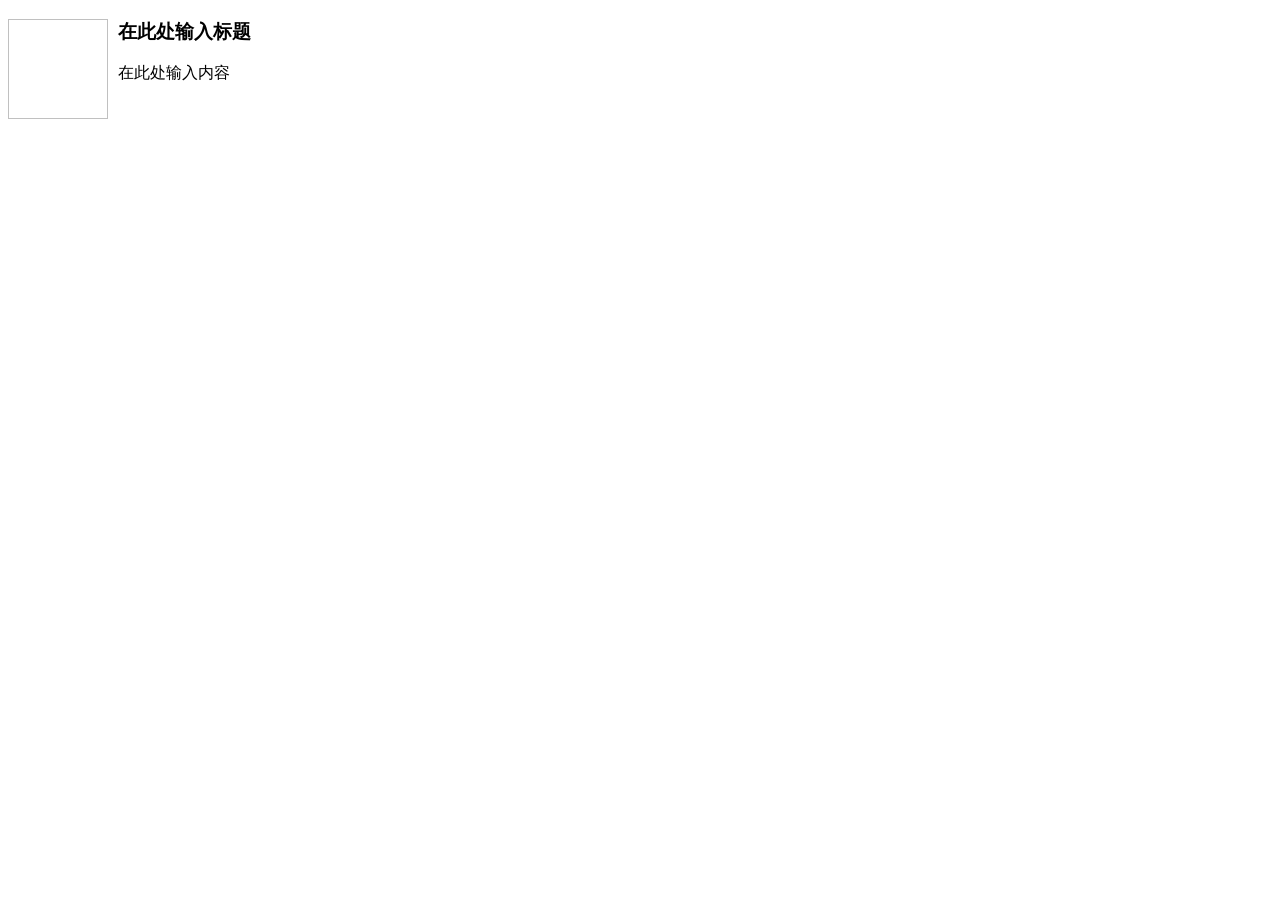
<file: webapp/src/main/resources/static/kindeditor/plugins/template/html/1.html>
<!doctype html>
<html>
<head>
  <meta charset="utf-8" />
</head>
<body>
  <h3>
    <img align="left" height="100" style="margin-right: 10px" width="100" />在此处输入标题
  </h3>
  <p>
    在此处输入内容
  </p>
</body>
</html>
</file>
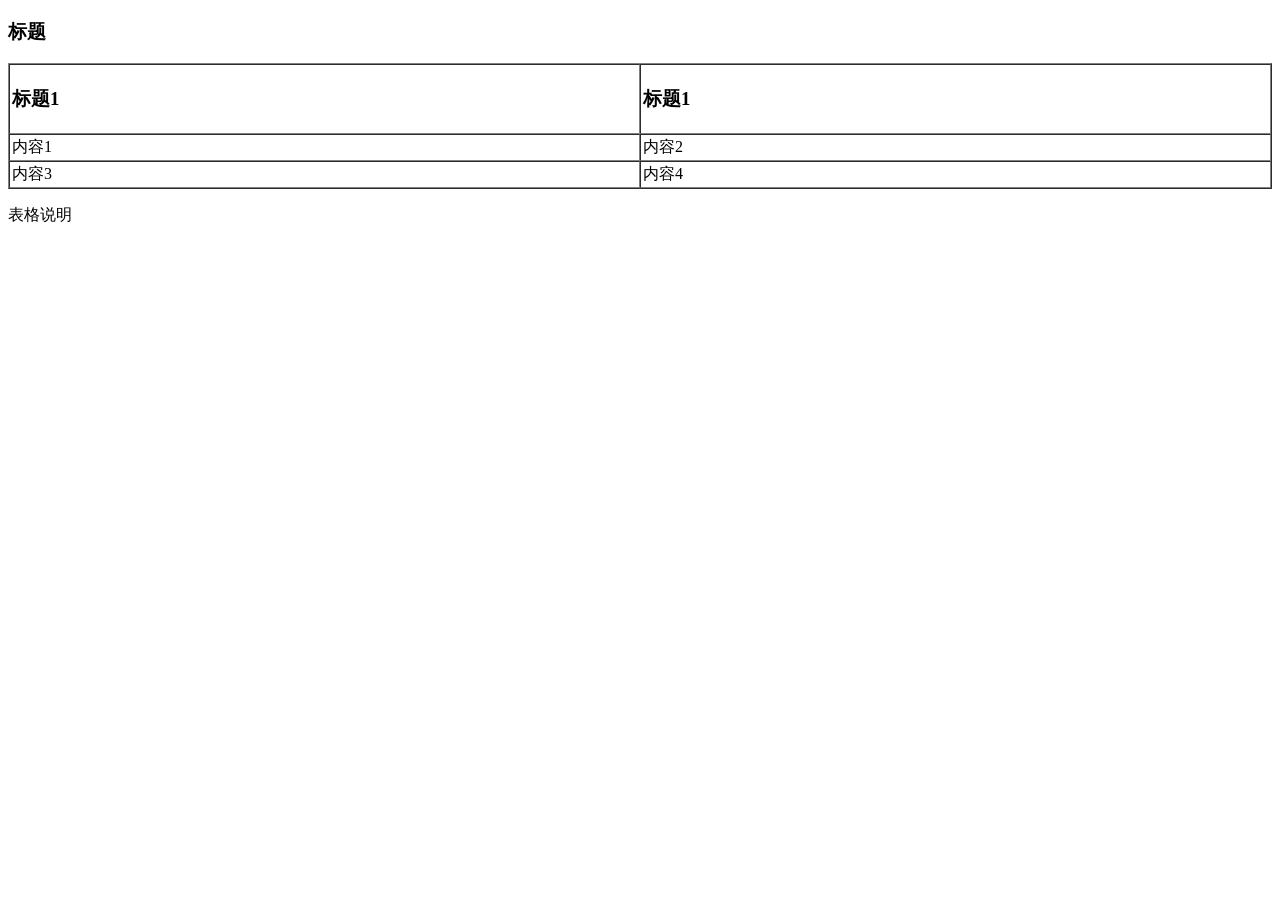
<file: webapp/src/main/resources/static/kindeditor/plugins/template/html/2.html>
<!doctype html>
<html>
<head>
  <meta charset="utf-8" />
</head>
<body>
  <h3>
    标题
  </h3>
  <table style="width:100%;" cellpadding="2" cellspacing="0" border="1">
    <tbody>
      <tr>
        <td>
          <h3>标题1</h3>
        </td>
        <td>
          <h3>标题1</h3>
        </td>
      </tr>
      <tr>
        <td>
          内容1
        </td>
        <td>
          内容2
        </td>
      </tr>
      <tr>
        <td>
          内容3
        </td>
        <td>
          内容4
        </td>
      </tr>
    </tbody>
  </table>
  <p>
    表格说明
  </p>
</body>
</html>
</file>
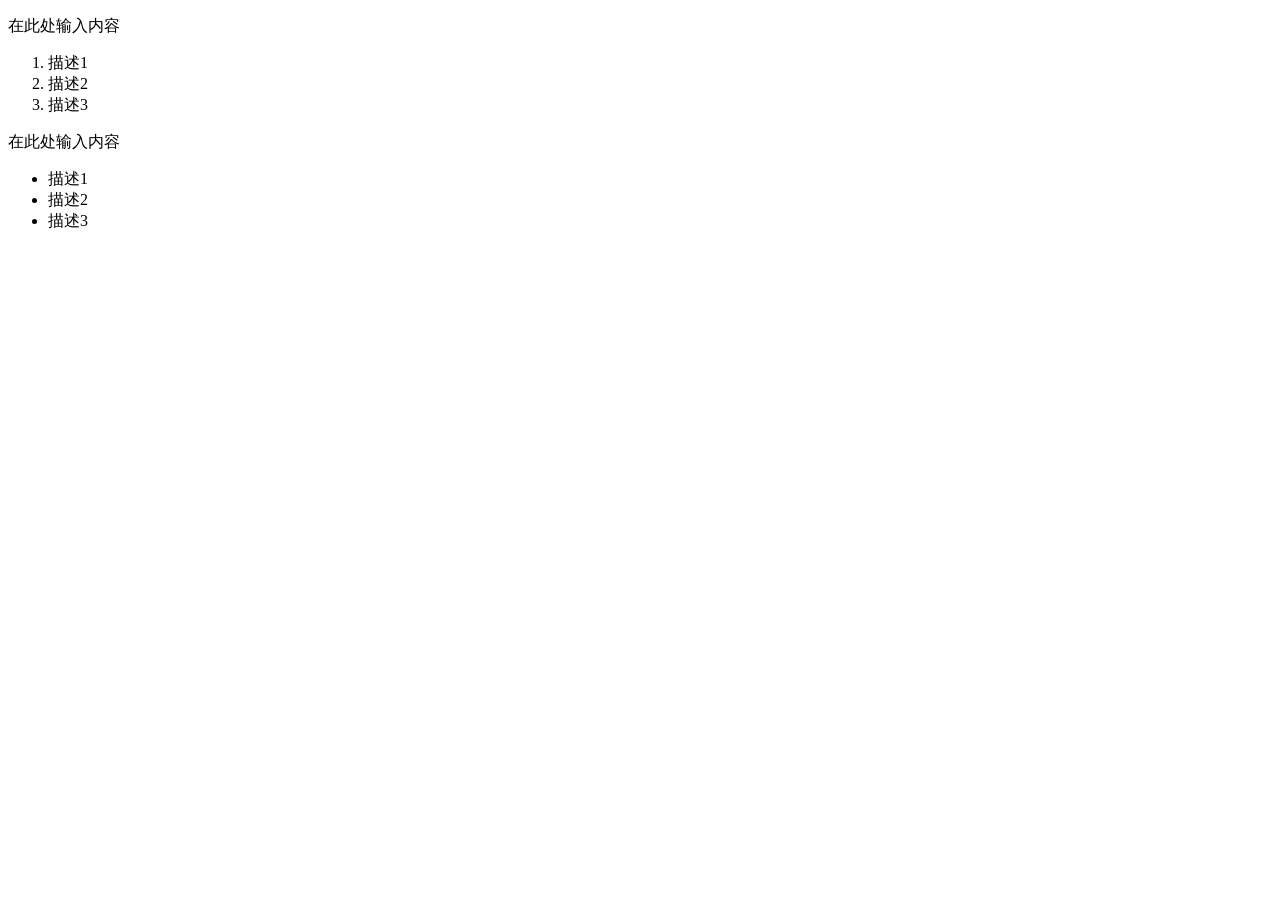
<file: webapp/src/main/resources/static/kindeditor/plugins/template/html/3.html>
<!doctype html>
<html>
<head>
  <meta charset="utf-8" />
</head>
<body>
  <p>
    在此处输入内容
  </p>
  <ol>
    <li>
      描述1
    </li>
    <li>
      描述2
    </li>
    <li>
      描述3
    </li>
  </ol>
  <p>
    在此处输入内容
  </p>
  <ul>
    <li>
      描述1
    </li>
    <li>
      描述2
    </li>
    <li>
      描述3
    </li>
  </ul>
</body>
</html>
</file>
